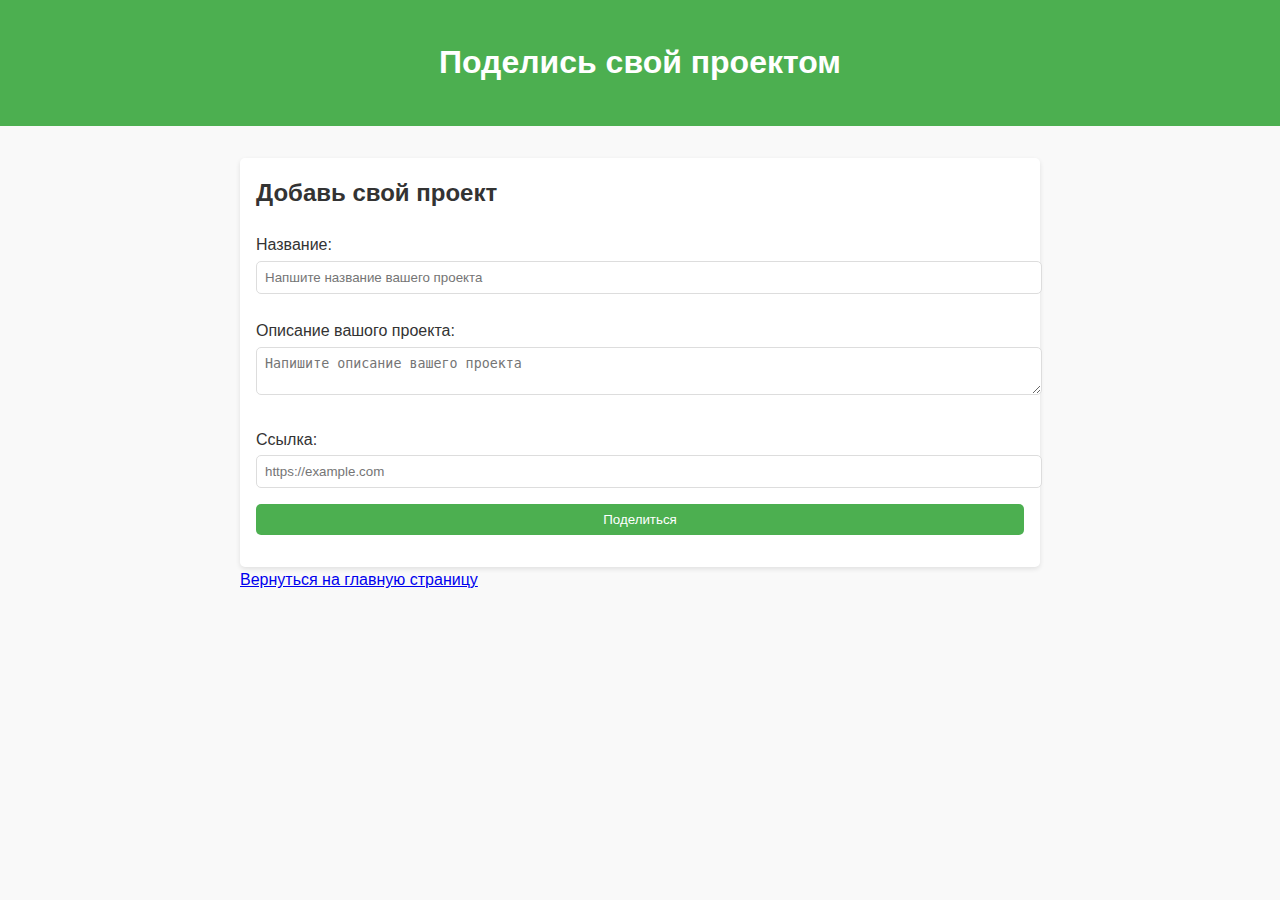
<file: page-product.html>
<!DOCTYPE html>
<html lang="en">

<head>
    <meta charset="UTF-8">
    <meta name="viewport" content="width=device-width, initial-scale=1.0">
    <title>Проекты</title>
    <link rel="stylesheet" href="./page-product.css">
</head>

<body>
    <header>
        <h1>Поделись свой проектом</h1>
    </header>
    <main>
        <section id="project-list">

        </section>
        <form id="project-form">
            <h2>Добавь свой проект</h2>
            <label for="project-title">Название:</label>
            <input type="text" id="project-title" placeholder="Напшите название вашего проекта" required>

            <label for="project-description">Описание вашого проекта:</label>
            <textarea id="project-description" placeholder="Напишите описание вашего проекта" required></textarea>

            <label for="project-link">Ссылка:</label>
            <input type="url" id="project-link" placeholder="https://example.com" required>

            <button type="submit">Поделиться</button>
        </form>
        <a href="./index.html">Вернуться на главную страницу</a>
    </main>
    <script src="./index.js"></script>
</body>

</html>
</file>
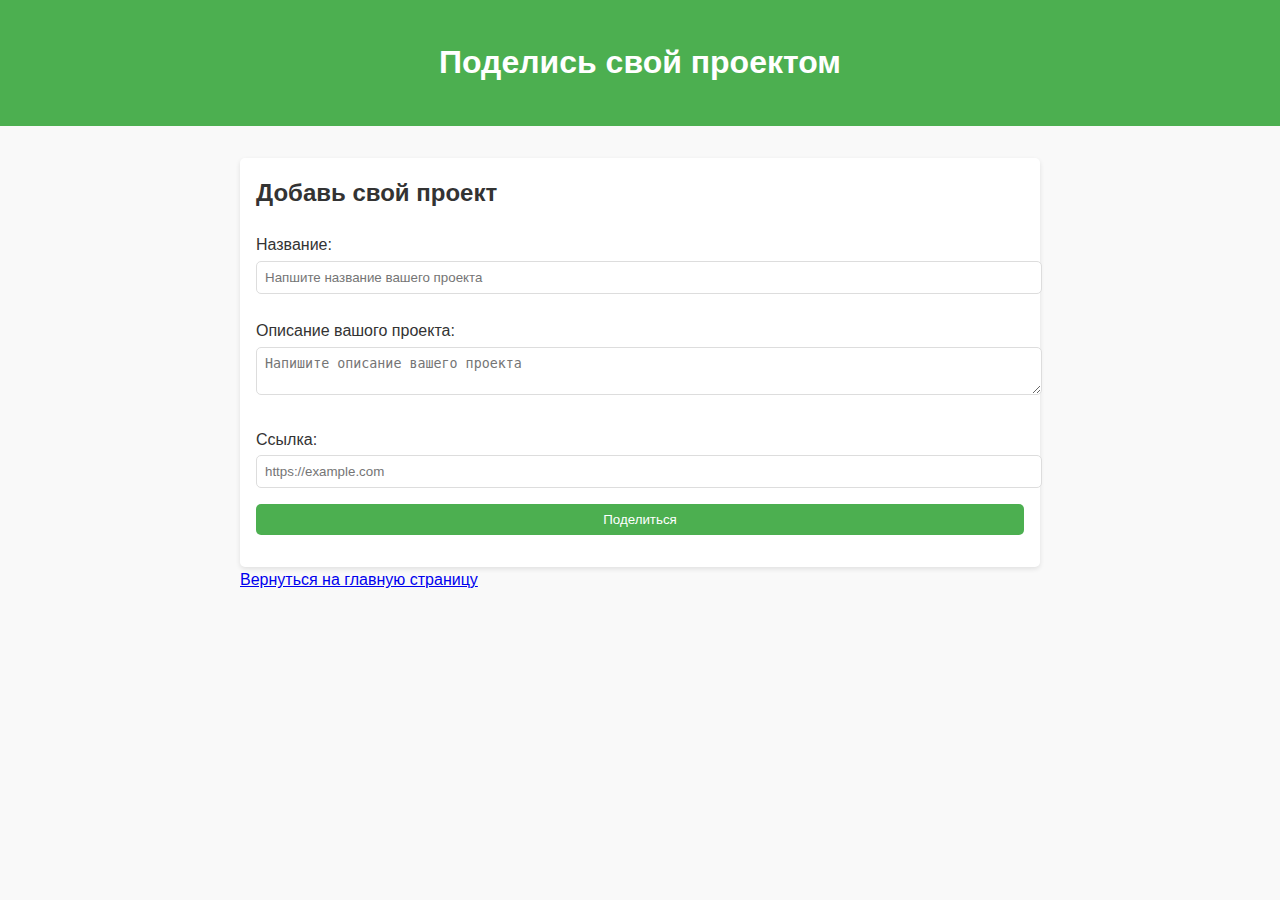
<file: page-product2.html>
<!DOCTYPE html>
<html lang="en">

<head>
    <meta charset="UTF-8">
    <meta name="viewport" content="width=device-width, initial-scale=1.0">
    <title>Проекты</title>
    <link rel="stylesheet" href="./page-product1.css">
</head>

<body>
    <header>
        <h1>Поделись свой проектом</h1>
    </header>
    <main>
        <section id="project-list">

        </section>
        <form id="project-form">
            <h2>Добавь свой проект</h2>
            <label for="project-title">Название:</label>
            <input type="text" id="project-title" placeholder="Напшите название вашего проекта" required>

            <label for="project-description">Описание вашого проекта:</label>
            <textarea id="project-description" placeholder="Напишите описание вашего проекта" required></textarea>

            <label for="project-link">Ссылка:</label>
            <input type="url" id="project-link" placeholder="https://example.com" required>

            <button type="submit">Поделиться</button>
        </form>
        <a href="./index.html">Вернуться на главную страницу</a>
    </main>
    <script src="./index.js"></script>
</body>

</html>
</file>
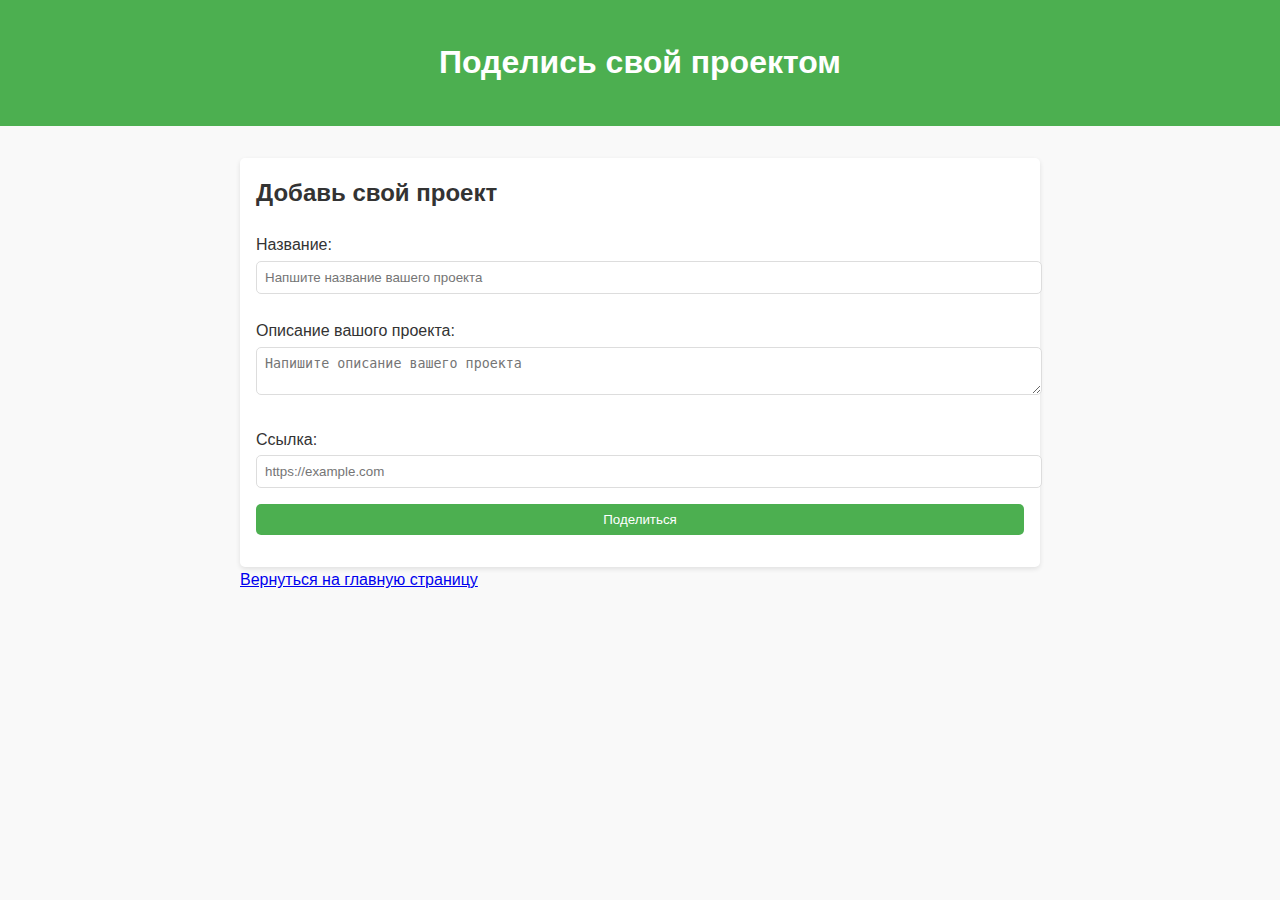
<file: page-product3.html>
<!DOCTYPE html>
<html lang="en">

<head>
    <meta charset="UTF-8">
    <meta name="viewport" content="width=device-width, initial-scale=1.0">
    <title>Проекты</title>
    <link rel="stylesheet" href="./page-product3.css">
</head>

<body>
    <header>
        <h1>Поделись свой проектом</h1>
    </header>
    <main>
        <section id="project-list">

        </section>
        <form id="project-form">
            <h2>Добавь свой проект</h2>
            <label for="project-title">Название:</label>
            <input type="text" id="project-title" placeholder="Напшите название вашего проекта" required>

            <label for="project-description">Описание вашого проекта:</label>
            <textarea id="project-description" placeholder="Напишите описание вашего проекта" required></textarea>

            <label for="project-link">Ссылка:</label>
            <input type="url" id="project-link" placeholder="https://example.com" required>

            <button type="submit">Поделиться</button>
        </form>
        <a href="./index.html">Вернуться на главную страницу</a>
    </main>
    <script src="./index.js"></script>
</body>

</html>
</file>
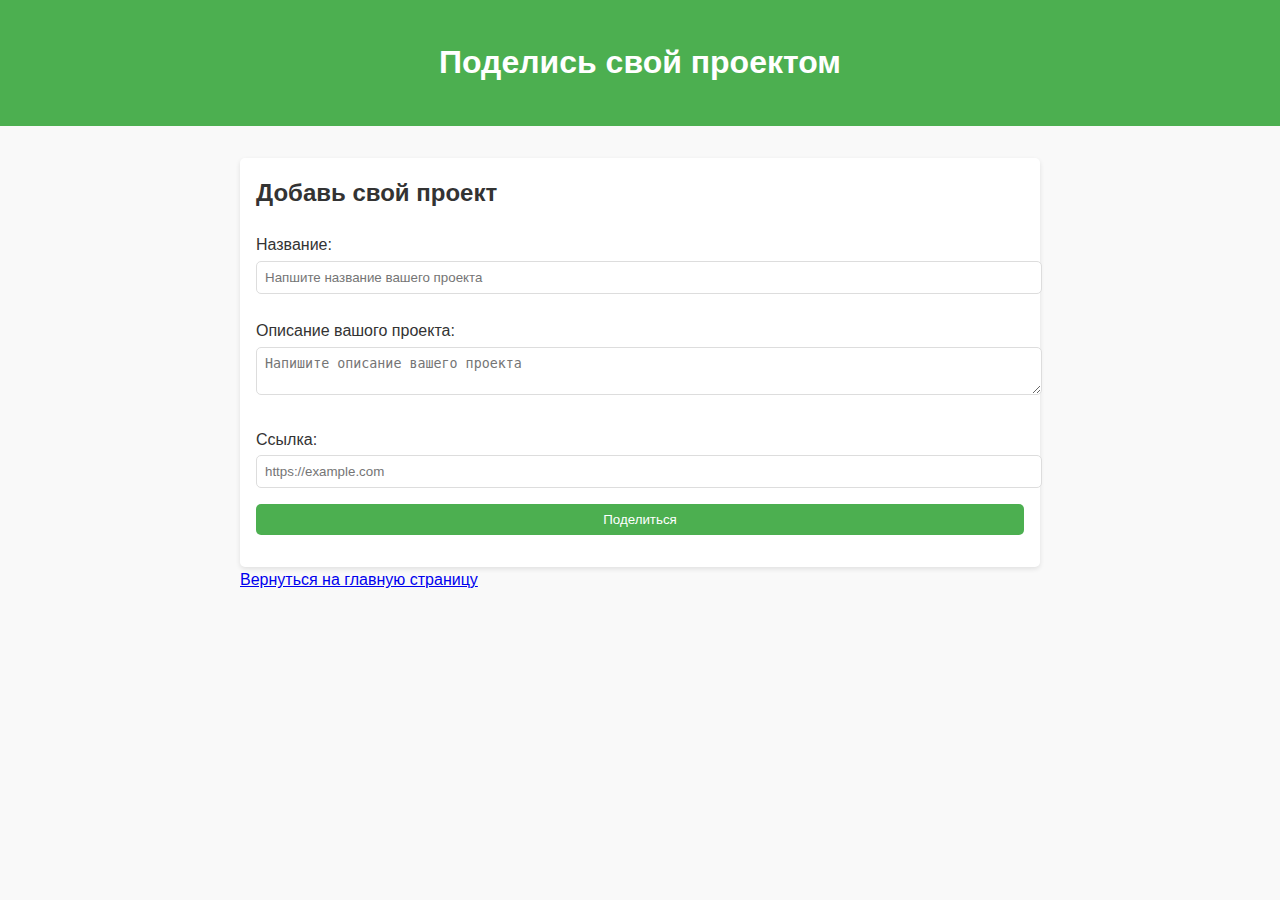
<file: page-product4.html>
<!DOCTYPE html>
<html lang="en">

<head>
    <meta charset="UTF-8">
    <meta name="viewport" content="width=device-width, initial-scale=1.0">
    <title>Проекты</title>
    <link rel="stylesheet" href="./page-product4.css">
</head>

<body>
    <header>
        <h1>Поделись свой проектом</h1>
    </header>
    <main>
        <section id="project-list">

        </section>
        <form id="project-form">
            <h2>Добавь свой проект</h2>
            <label for="project-title">Название:</label>
            <input type="text" id="project-title" placeholder="Напшите название вашего проекта" required>

            <label for="project-description">Описание вашого проекта:</label>
            <textarea id="project-description" placeholder="Напишите описание вашего проекта" required></textarea>

            <label for="project-link">Ссылка:</label>
            <input type="url" id="project-link" placeholder="https://example.com" required>

            <button type="submit">Поделиться</button>
        </form>
        <a href="./index.html">Вернуться на главную страницу</a>
    </main>
    <script src="./index.js"></script>
</body>

</html>
</file>
<file: page-product.css>
body {
    font-family: Arial, sans-serif;
    line-height: 1.6;
    margin: 0;
    padding: 0;
    background-color: #f9f9f9;
    color: #333;
}

header {
    background: #4CAF50;
    color: #fff;
    text-align: center;
    padding: 1rem 0;
}

main {
    max-width: 800px;
    margin: 2rem auto;
    padding: 0 1rem;
}

#project-list {
    margin-bottom: 2rem;
}

.project {
    background: #fff;
    border: 1px solid #ddd;
    border-radius: 5px;
    margin-bottom: 1rem;
    padding: 1rem;
    box-shadow: 0 2px 5px rgba(0, 0, 0, 0.1);
}

.project h3 {
    margin: 0 0 0.5rem;
}

.project p {
    margin: 0 0 1rem;
}

form {
    background: #fff;
    padding: 1rem;
    border-radius: 5px;
    box-shadow: 0 2px 5px rgba(0, 0, 0, 0.1);
}

form h2 {
    margin-top: 0;
}

form label {
    display: block;
    margin: 0.5rem 0 0.2rem;
}

form input,
form textarea,
form button {
    width: 100%;
    padding: 0.5rem;
    margin-bottom: 1rem;
    border: 1px solid #ddd;
    border-radius: 5px;
}

form button {
    background: #4CAF50;
    color: #fff;
    border: none;
    cursor: pointer;
}

form button:hover {
    background: #45a049;
}
</file>
<file: page-product1.css>
body {
    font-family: Arial, sans-serif;
    line-height: 1.6;
    margin: 0;
    padding: 0;
    background-color: #f9f9f9;
    color: #333;
}

header {
    background: #4CAF50;
    color: #fff;
    text-align: center;
    padding: 1rem 0;
}

main {
    max-width: 800px;
    margin: 2rem auto;
    padding: 0 1rem;
}

#project-list {
    margin-bottom: 2rem;
}

.project {
    background: #fff;
    border: 1px solid #ddd;
    border-radius: 5px;
    margin-bottom: 1rem;
    padding: 1rem;
    box-shadow: 0 2px 5px rgba(0, 0, 0, 0.1);
}

.project h3 {
    margin: 0 0 0.5rem;
}

.project p {
    margin: 0 0 1rem;
}

form {
    background: #fff;
    padding: 1rem;
    border-radius: 5px;
    box-shadow: 0 2px 5px rgba(0, 0, 0, 0.1);
}

form h2 {
    margin-top: 0;
}

form label {
    display: block;
    margin: 0.5rem 0 0.2rem;
}

form input,
form textarea,
form button {
    width: 100%;
    padding: 0.5rem;
    margin-bottom: 1rem;
    border: 1px solid #ddd;
    border-radius: 5px;
}

form button {
    background: #4CAF50;
    color: #fff;
    border: none;
    cursor: pointer;
}

form button:hover {
    background: #45a049;
}
</file>
<file: page-product3.css>
body {
    font-family: Arial, sans-serif;
    line-height: 1.6;
    margin: 0;
    padding: 0;
    background-color: #f9f9f9;
    color: #333;
}

header {
    background: #4CAF50;
    color: #fff;
    text-align: center;
    padding: 1rem 0;
}

main {
    max-width: 800px;
    margin: 2rem auto;
    padding: 0 1rem;
}

#project-list {
    margin-bottom: 2rem;
}

.project {
    background: #fff;
    border: 1px solid #ddd;
    border-radius: 5px;
    margin-bottom: 1rem;
    padding: 1rem;
    box-shadow: 0 2px 5px rgba(0, 0, 0, 0.1);
}

.project h3 {
    margin: 0 0 0.5rem;
}

.project p {
    margin: 0 0 1rem;
}

form {
    background: #fff;
    padding: 1rem;
    border-radius: 5px;
    box-shadow: 0 2px 5px rgba(0, 0, 0, 0.1);
}

form h2 {
    margin-top: 0;
}

form label {
    display: block;
    margin: 0.5rem 0 0.2rem;
}

form input,
form textarea,
form button {
    width: 100%;
    padding: 0.5rem;
    margin-bottom: 1rem;
    border: 1px solid #ddd;
    border-radius: 5px;
}

form button {
    background: #4CAF50;
    color: #fff;
    border: none;
    cursor: pointer;
}

form button:hover {
    background: #45a049;
}
</file>
<file: page-product4.css>
body {
    font-family: Arial, sans-serif;
    line-height: 1.6;
    margin: 0;
    padding: 0;
    background-color: #f9f9f9;
    color: #333;
}

header {
    background: #4CAF50;
    color: #fff;
    text-align: center;
    padding: 1rem 0;
}

main {
    max-width: 800px;
    margin: 2rem auto;
    padding: 0 1rem;
}

#project-list {
    margin-bottom: 2rem;
}

.project {
    background: #fff;
    border: 1px solid #ddd;
    border-radius: 5px;
    margin-bottom: 1rem;
    padding: 1rem;
    box-shadow: 0 2px 5px rgba(0, 0, 0, 0.1);
}

.project h3 {
    margin: 0 0 0.5rem;
}

.project p {
    margin: 0 0 1rem;
}

form {
    background: #fff;
    padding: 1rem;
    border-radius: 5px;
    box-shadow: 0 2px 5px rgba(0, 0, 0, 0.1);
}

form h2 {
    margin-top: 0;
}

form label {
    display: block;
    margin: 0.5rem 0 0.2rem;
}

form input,
form textarea,
form button {
    width: 100%;
    padding: 0.5rem;
    margin-bottom: 1rem;
    border: 1px solid #ddd;
    border-radius: 5px;
}

form button {
    background: #4CAF50;
    color: #fff;
    border: none;
    cursor: pointer;
}

form button:hover {
    background: #45a049;
}
</file>
